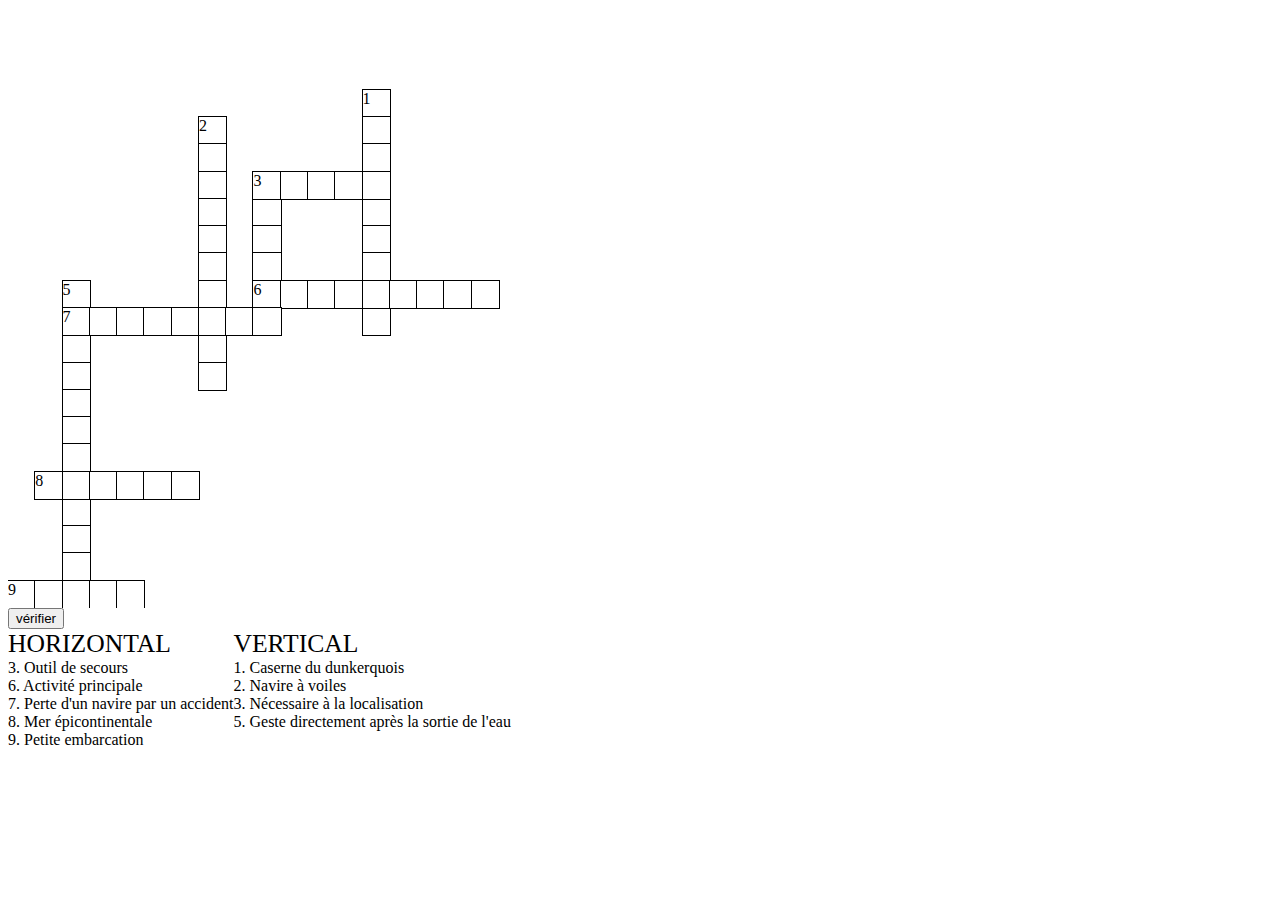
<file: www/api/index.html>
<html>

<head>
<title>mot croisé</title>
<meta charset="UTF-8">
<link href="style.css" rel="stylesheet">
</head>

<body>

<div class="mot-croise" id=1>
</div>

<button id="valider">vérifier</button>

<div class="resultat"></div>

<div class="mot-croise-definitions">
    <div class="horizontal">
        <div class="mot-croise-description-title">horizontal</div>
    </div>
    <div class="vertical">
        <div class="mot-croise-description-title">vertical</div>
    </div>
</div>

</body>

<script type="text/javascript" src="script.js"></script>

</html>
</file>
<file: www/api/style.css>
.mot-croise{
    position: relative;
    width: 600px;
    height: 600px;
    overflow: auto;
}

div.case {
    position: absolute;
    display: flex;
    outline: 1px solid black;
    background: white;
    width: var(--cellSize);
    height: var(--cellSize);
}

input.case {
    border: none;
    width: 100%;
    height: 100%;
    text-align: center;
    padding: 0;
    font-size: 80%;
    text-transform: uppercase;
}

.mot-croise-description-title{
    text-transform: uppercase;
    font-size:1.6em;
}

.mot-croise-definitions{
    display: flex;
    flex-direction: row;
}

.case-indice{
    left: 0;
    top: 0;
    position: absolute;
}
</file>
